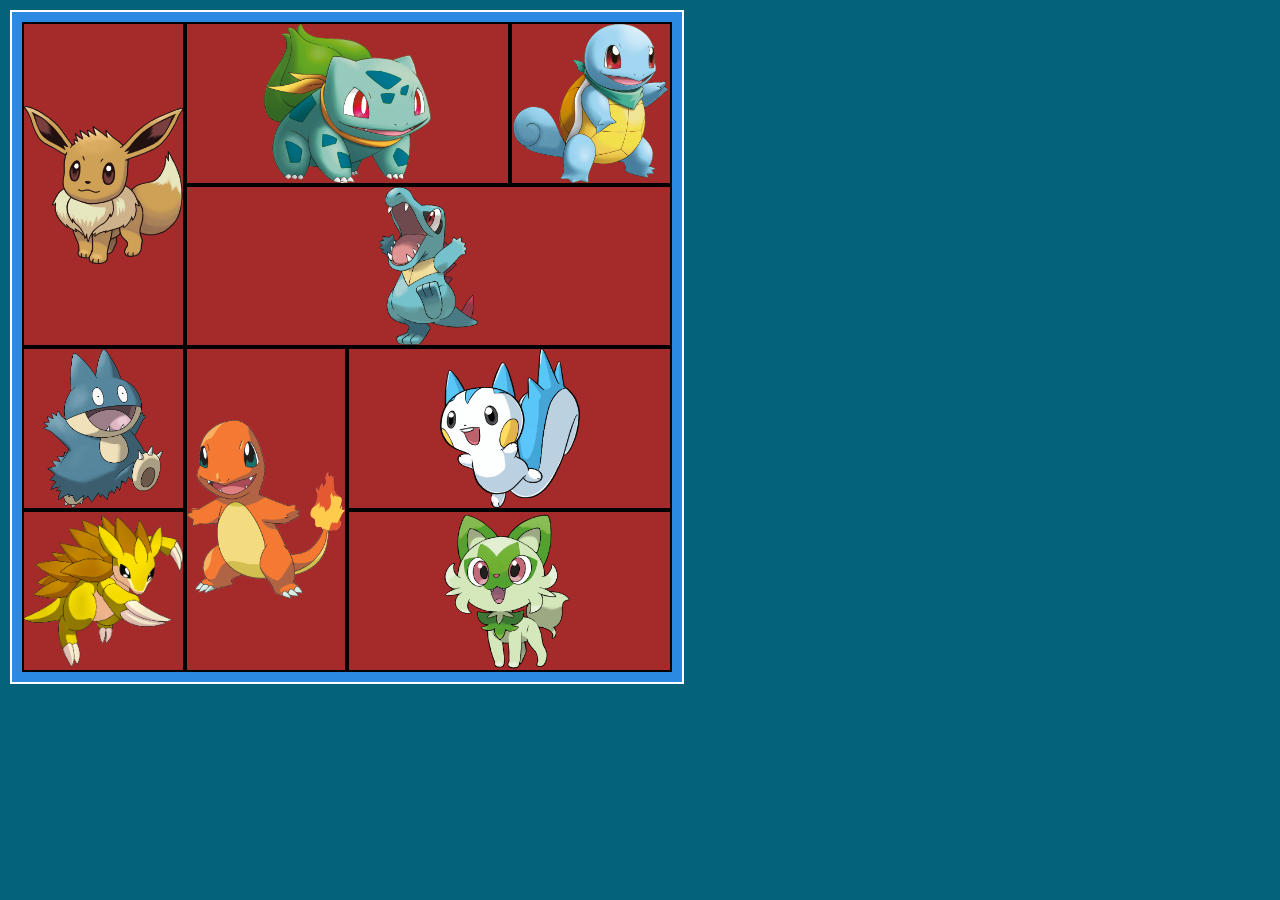
<file: Css3/css-grid-images/index.html>
<!DOCTYPE html>
<html lang="en">
<head>
  <meta charset="UTF-8">
  <meta http-equiv="X-UA-Compatible" content="IE=edge">
  <meta name="viewport" content="width=device-width, initial-scale=1.0">
  <title>Images</title>
  <link rel="stylesheet" href="style.css">
</head>
<body>
  <div class="container">
    <div class="img foto1"></div>
    <div class="img foto2"></div>
    <div class="img foto3"></div>
    <div class="img foto4"></div>
    <div class="img foto5"></div>
    <div class="img foto6"></div>
    <div class="img foto7"></div>
    <div class="img foto8"></div>
    <div class="img foto9"></div>
  </div>
</body>
</html>
</file>
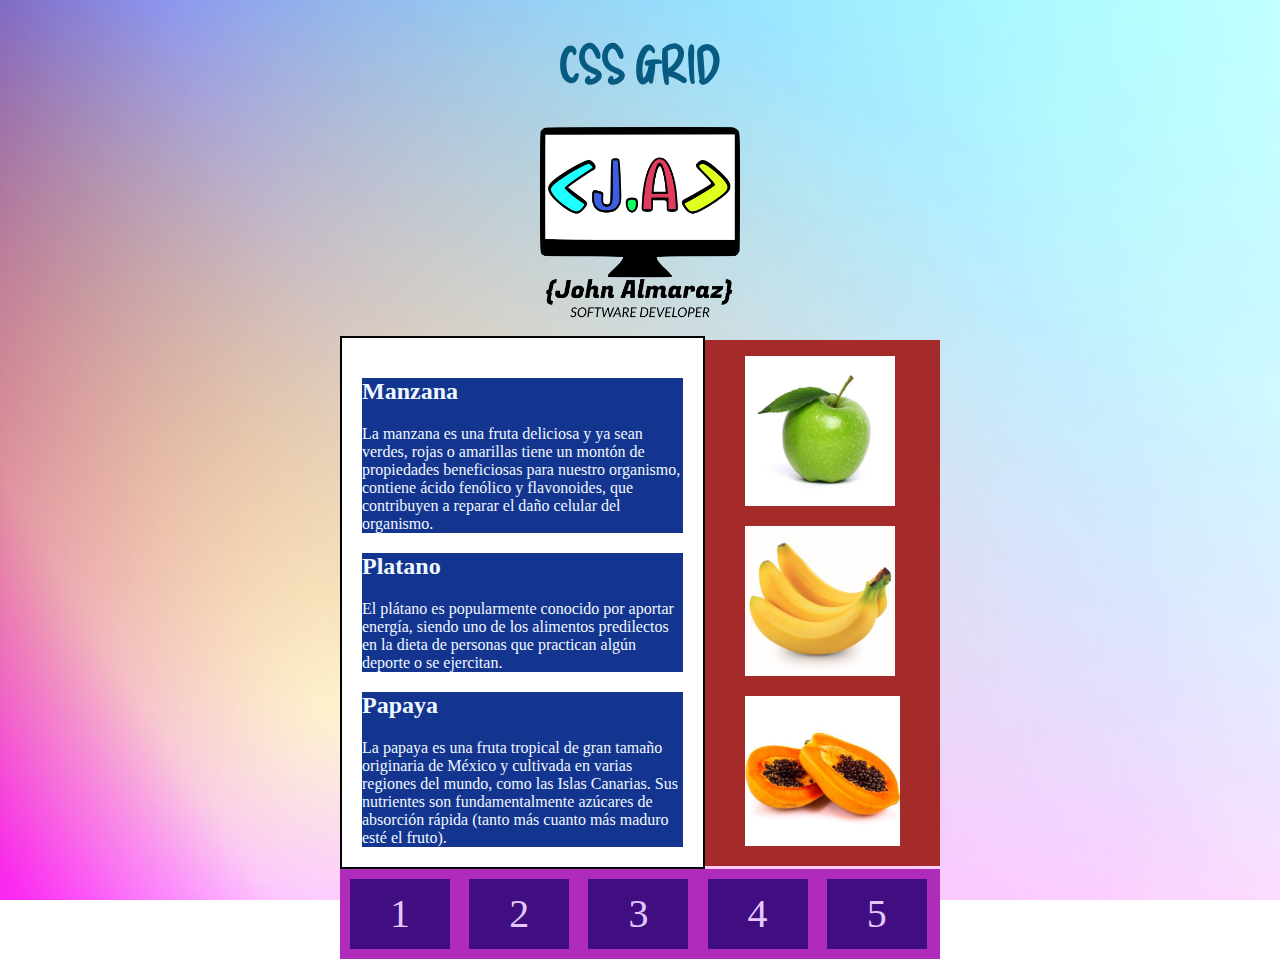
<file: Css3/css-grid-layout/index.html>
<!DOCTYPE html>
<html lang="en">
<head>
  <meta charset="UTF-8">
  <meta http-equiv="X-UA-Compatible" content="IE=edge">
  <meta name="viewport" content="width=device-width, initial-scale=1.0">
  <title>Document</title>
  <link rel="stylesheet" href="style.css">
  <link rel="preconnect" href="https://fonts.googleapis.com">
  <link rel="preconnect" href="https://fonts.gstatic.com" crossorigin>
  <link href="https://fonts.googleapis.com/css2?family=Delicious+Handrawn&display=swap" rel="stylesheet">

</head>
<body>
  <h1 class="titulo">CSS GRID</h1>
  <figure class="logo">
    <img src="./images/logo.png" alt="logo">
  </figure>

  <div class="main-content">
    <section class="main-section">
      <!--ARTICULOS-->
      <div class="articles">
        <article class="secction">
          <h2>Manzana</h2>
          La manzana es una fruta deliciosa y ya sean verdes, 
          rojas o amarillas tiene un montón de propiedades 
          beneficiosas para nuestro organismo, contiene ácido
          fenólico y flavonoides, que contribuyen a reparar 
          el daño celular del organismo.        
        </article>
        <article class="secction">
          <h2>Platano</h2>
          El plátano es popularmente conocido por aportar energía, 
          siendo uno de los alimentos predilectos en la dieta de 
          personas que practican algún deporte o se ejercitan.              
        </article>
        <article class="secction">
          <h2>Papaya</h2>
          La papaya es una fruta tropical de gran tamaño originaria 
          de México y cultivada en varias regiones del mundo, como 
          las Islas Canarias. Sus nutrientes son fundamentalmente 
          azúcares de absorción rápida (tanto más cuanto más maduro 
          esté el fruto).      
        </article>
      </div>
      <!--IMAGENES-->
      <div class="images">
        <figure >
          <img src="./images/manzana.jpg" alt="manzana-grammy">
        </figure>
        <figure >
          <img src="./images/platano.jpg" alt="platano">
        </figure>
        <figure >
          <img src="./images/papaya.jpg" alt="papaya">
        </figure>
      </div>      
      <!--CUADROS-->
      <div class="box">
        <div>1</div>
        <div>2</div>
        <div>3</div>
        <div>4</div>
        <div>5</div>
      </div>
    </section>    
  </div>
</body>
</html>
</file>
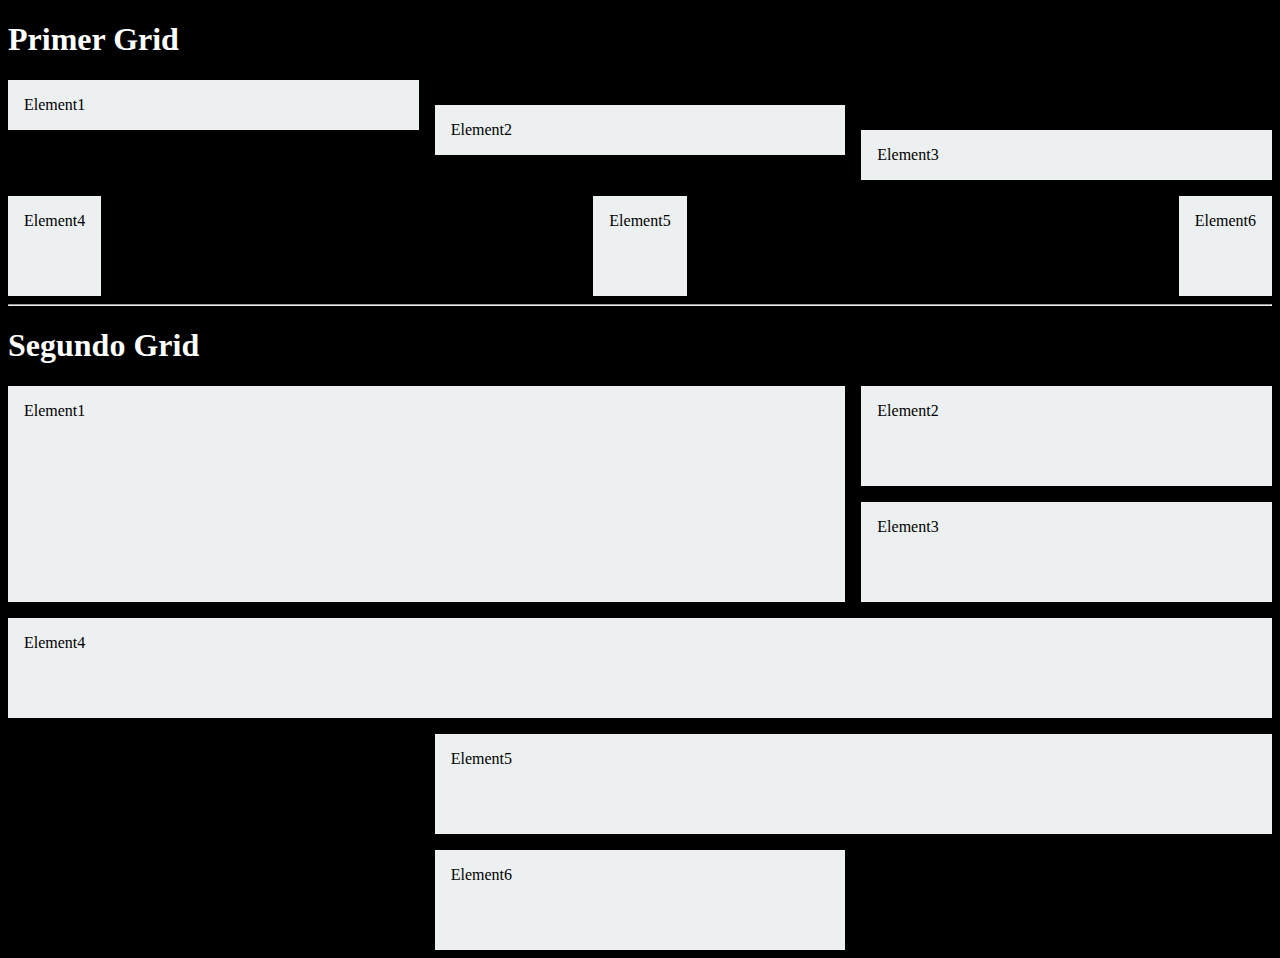
<file: Css3/css-grid/index.html>
<!DOCTYPE html>
<html lang="en">
<head>
  <meta charset="UTF-8">
  <meta http-equiv="X-UA-Compatible" content="IE=edge">
  <meta name="viewport" content="width=device-width, initial-scale=1.0">
  <link rel="stylesheet" href="main.css">
  <title>CSS GRid</title>
</head>
<body>
  <h1>Primer Grid</h1>
  <div class="grid">
    <div class="element1">Element1</div>
    <div class="element2">Element2</div>
    <div class="element3">Element3</div>
    <div class="element4">Element4</div>
    <div class="element5">Element5</div>
    <div class="element6">Element6</div>
  </div>
  <hr>
  <h1>Segundo Grid</h1>
  <div class="grid dos">
    <div class="element-uno">Element1</div>
    <div class="element-dos">Element2</div>
    <div class="element-tres">Element3</div>
    <div class="element-cuatro">Element4</div>
    <div class="element-cinco">Element5</div>
    <div class="element-seis">Element6</div>
  </div>
</body>
</html>
</file>
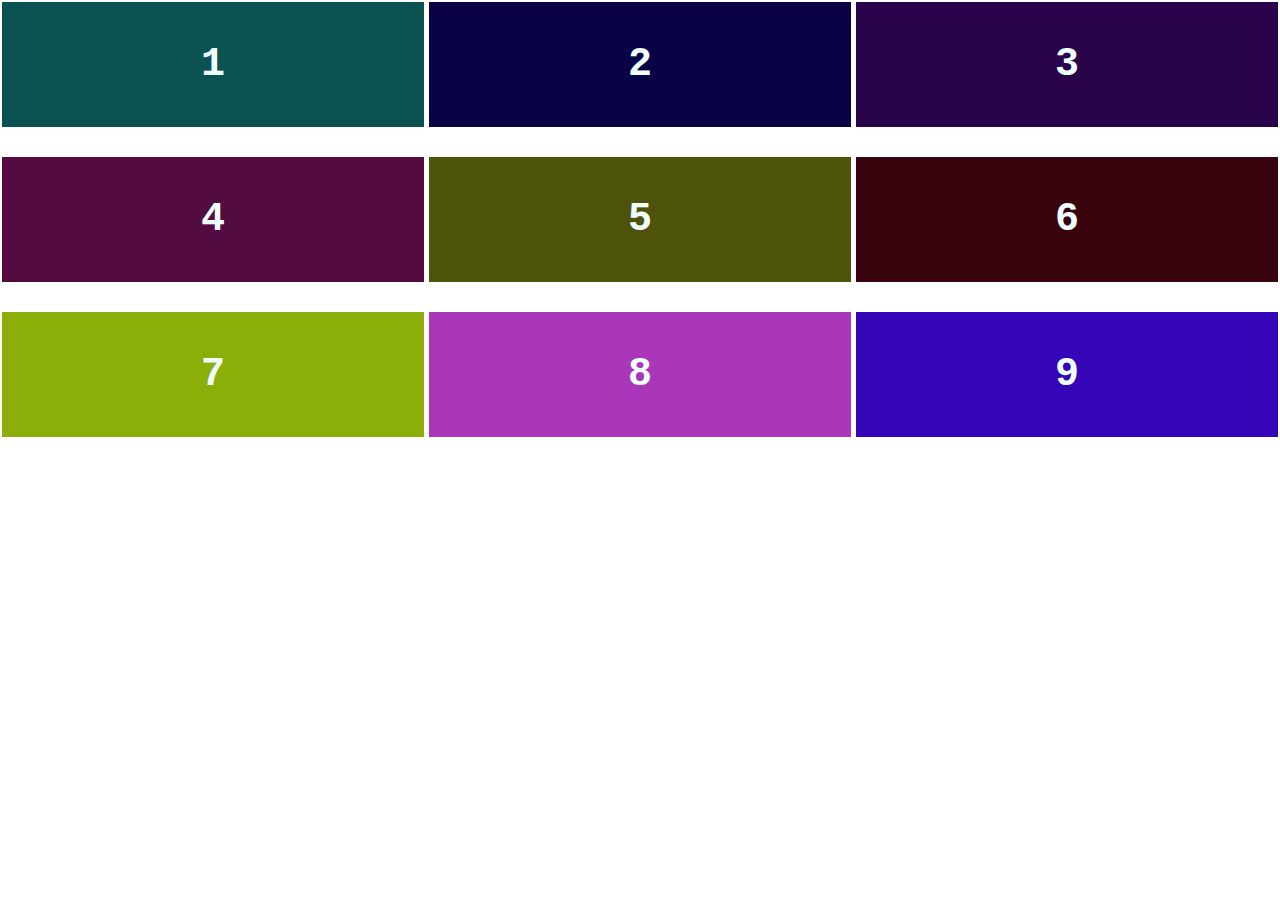
<file: Css3/css-grid2/index.html>
<!DOCTYPE html>
<html lang="en">
<head>
  <meta charset="UTF-8">
  <meta http-equiv="X-UA-Compatible" content="IE=edge">
  <meta name="viewport" content="width=device-width, initial-scale=1.0">
  <title>Document</title>
  <link rel="stylesheet" href="style.css">
</head>
<body>
  <div class="container">
    <div class="elements parte-1">1</div>
    <div class="elements parte-2">2</div>
    <div class="elements parte-3">3</div>
    <div class="elements parte-4">4</div>
    <div class="elements parte-5">5</div>
    <div class="elements parte-6">6</div>
    <div class="elements parte-7">7</div>
    <div class="elements parte-8">8</div>
    <div class="elements parte-9">9</div>
  </div>
  
</body>
</html>
</file>
<file: Css3/css-grid-images/style.css>
*{
  margin: 0;
  padding: 0;
}
body{
  background-color: rgb(4, 99, 122);
}
.container{
  width: 650px;
  height: 650px;
  border: 2px solid white;
  background-color: rgb(43, 137, 226);
  color: aliceblue;
  display:grid;
  grid-template-columns: repeat(4,1fr);
  grid-template-rows: repeat(4,1fr);
  grid-template-areas: 
    "img1 img2 img2 img3"
    "img1 img4 img4 img4"
    "img5 img6 img7 img7"
    "img8 img6 img9 img9"
  ;
  padding: 10px;
  margin: 10px;
}
.img{
  padding: 50px;
  background-color: brown;
  border: 2px solid black;
  
}

.foto1{
  grid-area: img1;
  background-image: url(./images/1.png);
  background-size: contain;
  background-repeat: no-repeat;
  background-position: 50% 50%;
}
.foto2{
  grid-area: img2;
  background-image: url(./images/2.png);
  background-repeat: no-repeat;
  background-position: 50% 50%;
  background-size: contain;  
}
.foto3{
  grid-area: img3;
  background-image: url(./images/3.png);
  background-size: contain;
  background-repeat: no-repeat;
  background-position: 50% 50%;
}
.foto4{
  grid-area: img4;
  background-image: url(./images/4.png);
  background-size: contain;
  background-repeat:no-repeat;
  background-position: 50% 50%;
}
.foto5{
  grid-area: img5;
  background-image: url(./images/5.png);
  background-size: contain;
  background-repeat: no-repeat;
  background-position: 50% 50%;
}
.foto6{
  grid-area: img6;
  background-image: url(./images/6.png);
  background-size: contain;
  background-repeat: no-repeat;
  background-position: center;
}
.foto7{
  grid-area: img7;
  background-image: url(./images/7.png);
  background-size: contain;
  background-repeat: no-repeat;
  background-position: 50% 50%;
}
.foto8{
  grid-area: img8;
  background-image: url(./images/8.png);
  background-size: contain;
  background-repeat: no-repeat;
  background-position: 50% 50%;
}
.foto9{
  grid-area: img9;
  background-image: url(./images/9.png);
  background-size: contain;
  background-repeat: no-repeat;
  background-position: 50% 50%;
}

@media (max-width:700px) {
  body{
    background-color: rgb(111, 12, 136);
  }
  .container{
    width: auto;
    display: grid;    
    grid-template-columns: 1fr 2fr;
    grid-row: 2fr 1fr 2fr 2fr 1fr 1fr 2fr;
    grid-template-areas: 
      "img1 img2"
      "img1 img4"
      "img1 img3"
      "img5 img3"
      "img7 img3"
      "img7 img8"
      "img6 img8"
      "img6 img9"
    ;
  }
}
</file>
<file: Css3/css-grid-layout/style.css>
body{  
  background-image: url(./images/background.jpg);
  color: rgb(7, 91, 129); 
  background-position: center center;
  background-attachment: fixed;
  background-repeat: no-repeat;
  background-size: cover;  
}

.titulo{
  display: flex;
  justify-content: center;
  font-family: 'Delicious Handrawn',cursive,serif;
  font-size: 50px;  
}

.logo{  
  display: flex;
  justify-content: center;
  align-items: center;
}
.logo img{
  width: 200px;
}
.main-content{
  display: flex;
  justify-content: center;
  align-items: center;  
}
.main-section{
  display: grid;
  grid-template-columns: repeat(3,1fr);  
  width: 600px;
  align-items: center;  
}
.articles{
  border: 2px solid black;
  background-color: rgb(255, 255, 255);
  color: aliceblue;
  grid-column: 1/3;  
  padding: 20px;     
}
.secction{
  background-color: rgb(20, 53, 143);
  
}
.images img{
  height: 150px;
  background-color: aquamarine;
  grid-column: 3/4;  
}
.images{
  background-color: brown;
}
.box{
  display: grid;
  grid-template-columns: repeat(5,1fr); 
  grid-column: 1/4;  
  padding: 10px;
  gap: 1em; 
  background-color: rgb(174, 44, 185);
}
.box div{
  width: 100px;
  height: 70px;
  background-color: rgb(64, 14, 129); 
  font-size: 40px;
  color: rgb(228, 200, 252);
  display: grid;
  justify-content: center;
  align-items: center;
}

.box div:hover{
  background-color: rgb(7, 100, 92);
  border: 2px solid white;
}
</file>
<file: Css3/css-grid/main.css>
*{
  background-color: rgb(0, 0, 0); 
  
} 
h1{
  color:white;
}
.grid div{
  background-color: #ecf0f1;
  padding: 1em;
}
.grid div:hover{
  border: 2px solid #c900bf;
  background-color: rgb(11, 111, 124);
  color:#ffffff
}
.grid{
  display: grid;
  grid-template-columns: repeat(3,1fr);
  grid-auto-rows: minmax(100px,auto) ;
  gap:1em;
  align-items: stretch;
}

/*PRIMER GRID*/
.element1{
  align-self: start;  
}
.element2{
  align-self: center;  
}
.element3{
  align-self: end;  
}
.element4{
  justify-self: start;
}
.element5{
  justify-self: center;
}
.element6{
  justify-self: end;
}

/*SEGUNDO GRID*/
.element-uno{
  grid-column: 1/3;
  grid-row: 1/3;
}
.element-cuatro{
  grid-column: 1/4;
}
.element-cinco{
  grid-column:2/4;
}
.element-seis{
  grid-column: 2/3;
}
</file>
<file: Css3/css-grid2/style.css>
*{
  margin: 0;
  padding: 0;
  color:azure;
}

.container{
  border: 2px white solid;
  display: grid;
  grid-template-columns: repeat(3,1fr); 
  grid-template-rows: auto auto auto;
  gap: 30px 5px;
  max-width: 100%;
  /*place-items: center;
  align-items: start;*/
}

.elements{
  padding: 40px;
  text-align: center;
  font-size: 40px;
  font-family: 'Courier New', Courier, monospace;
  font-weight: bold;
}
.elements:hover{
  background-color: rgb(18, 197, 18);
}
.parte-1{
  background-color: rgb(11, 83, 83);  
  /*grid-area: 1/1/span 2/span 2;*/
}
.parte-2{
  background-color: rgb(9, 2, 70);
}
.parte-3{
  background-color: rgb(41, 4, 75); 
}
.parte-4{
  background-color: rgb(83, 11, 65);
}
.parte-5{
  background-color: rgb(78, 83, 11);
  
}
.parte-6{
  background-color: rgb(56, 3, 12);
}
.parte-7{
  background-color: rgb(139, 175, 8);
}
.parte-8{
  background-color: rgb(170, 54, 185);
}
.parte-9{
  background-color: rgb(53, 6, 184);
}

@media screen and (max-width:900px){
  body{
    background-color: rgb(112, 88, 7);
  }
  .container{
    display: grid;
    grid-template-columns: repeat(2,1fr);
  }
  .parte-3{
    grid-column: 1/3;
  }
  .parte-4{
    grid-column: 1/3;
  }
  .parte-9{
    grid-column: 1/3;
  }
}

@media screen and (max-width:600px){
  body{
    background-color: rgb(9, 156, 53);
  }
  .container{
    display: grid;
    grid-template-columns: 1fr;
  }
  .elements{
    grid-column: 1/3;
  }
  
}
</file>
